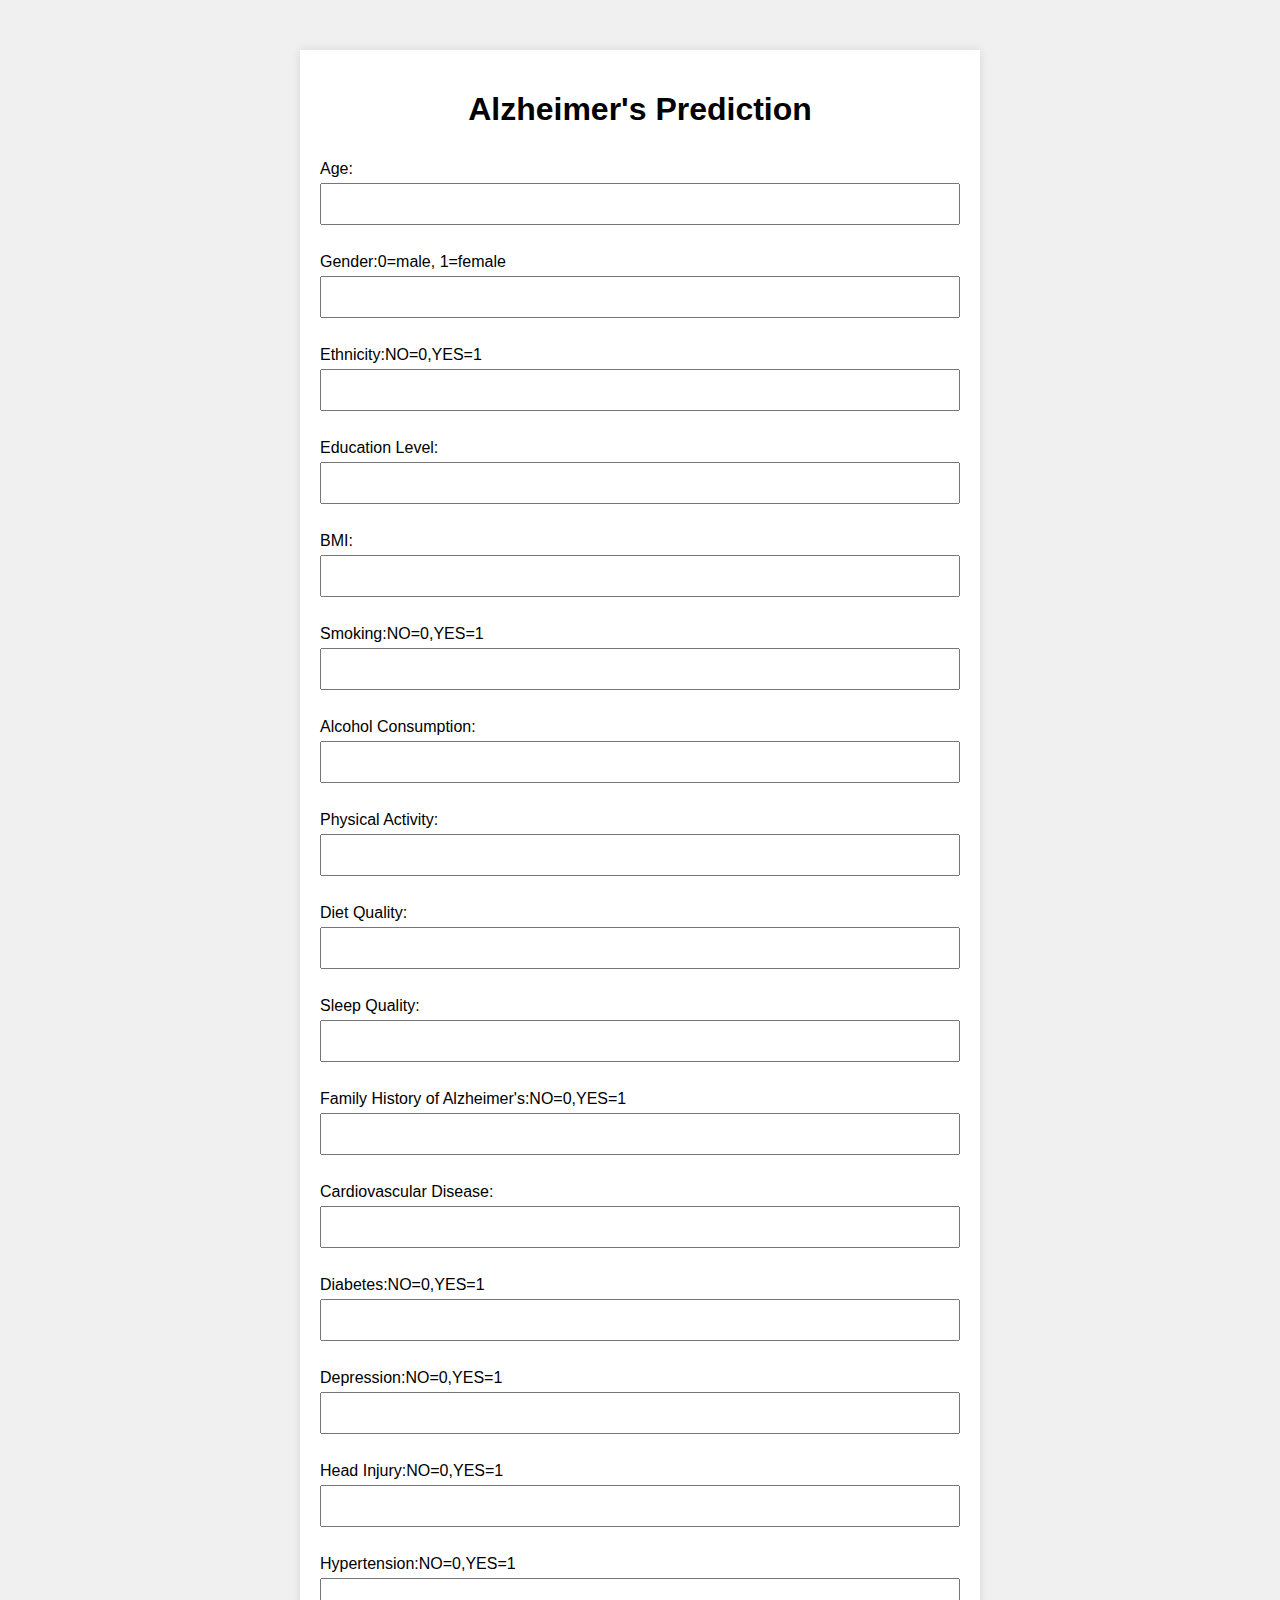
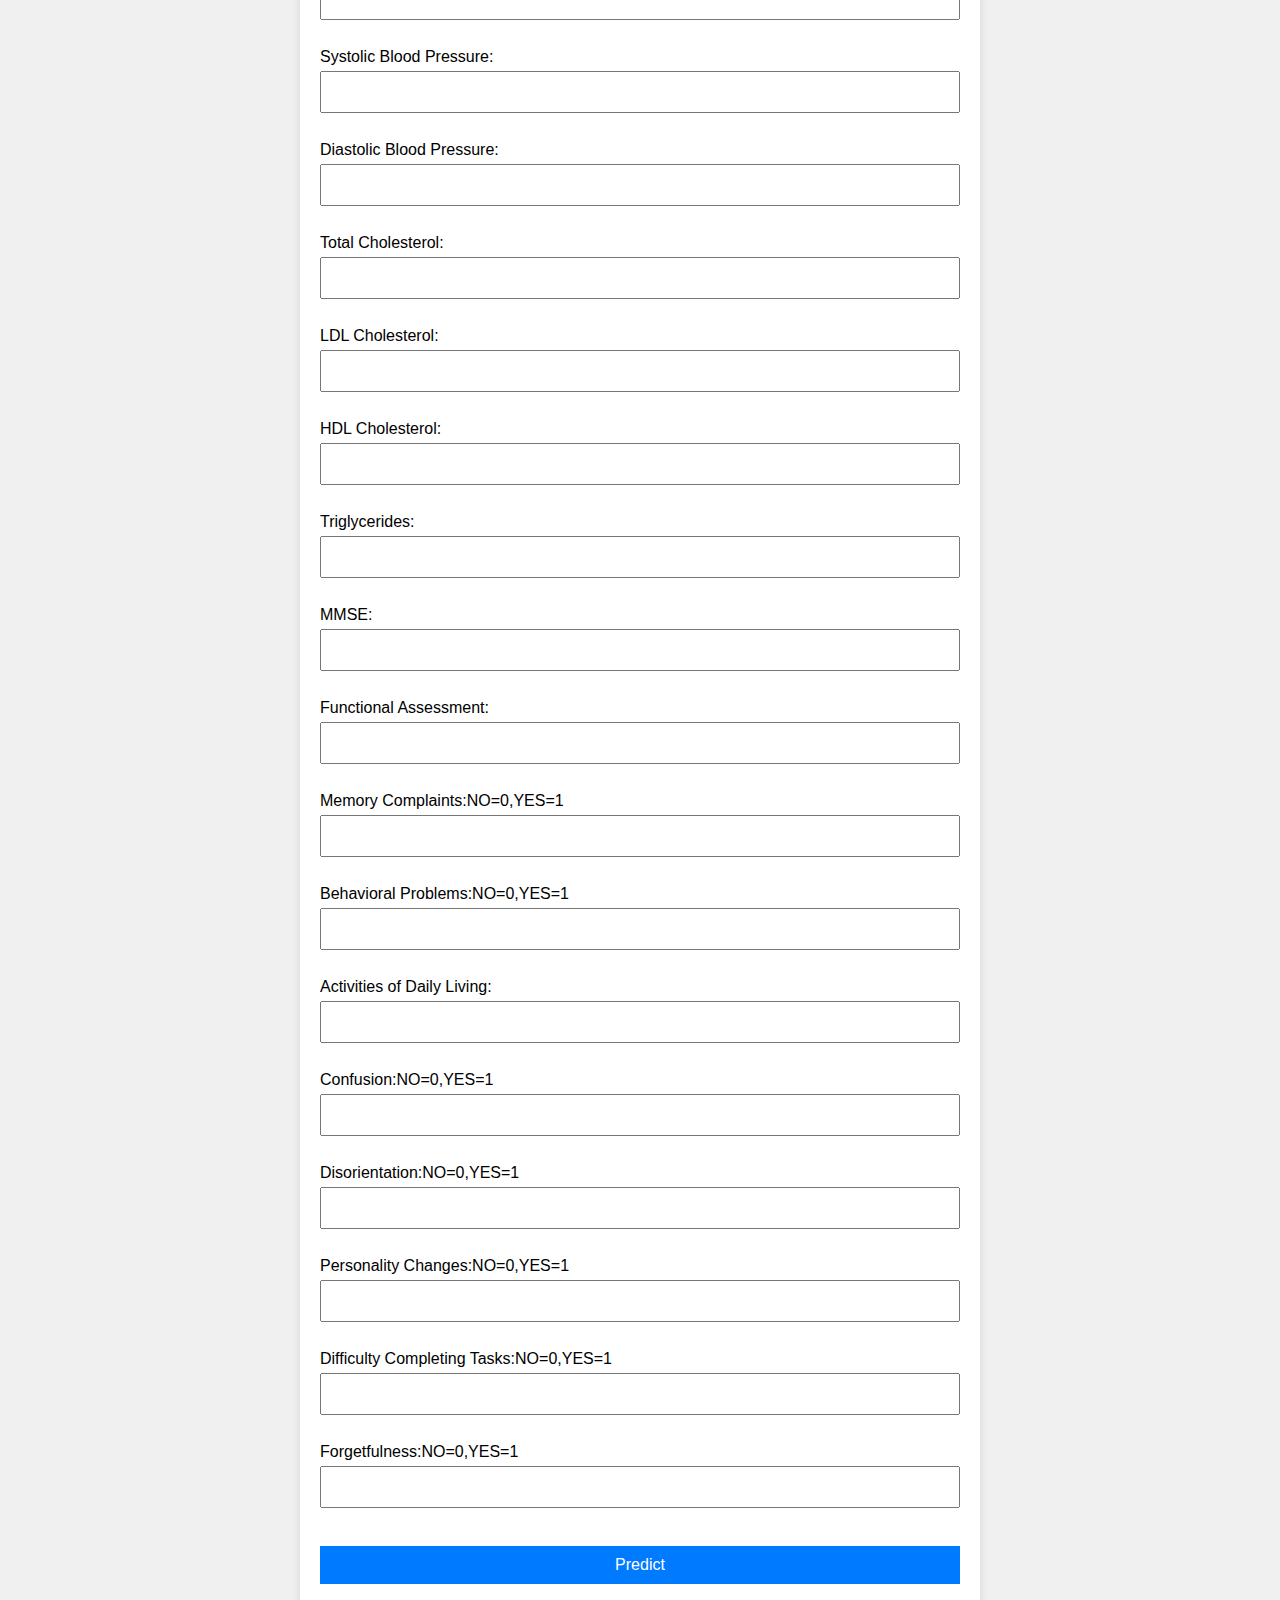
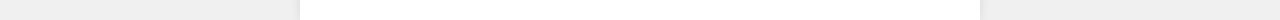
<file: templates/index.html>
<!DOCTYPE html>
<html lang="en">
<head>
    <meta charset="UTF-8">
    <meta name="viewport" content="width=device-width, initial-scale=1.0">
    <title>Alzheimer's Prediction</title>
    <link rel="stylesheet" href="/static/style.css">
    <script src="/static/script.js" defer></script>
</head>
<body>
    <div class="container">
        <h1>Alzheimer's Prediction</h1>
        <form id="prediction-form">
            <label for="Age">Age:</label>
            <input type="number" name="Age" required><br>
            <label for="Gender">Gender:0=male, 1=female<br></label>
            <input type="number" name="Gender" required><br>
            
            <label for="Ethnicity">Ethnicity:NO=0,YES=1</label>
            <input type="number" name="Ethnicity" required><br>
            
            <label for="EducationLevel">Education Level:</label>
            <input type="number" name="EducationLevel" required><br>
            
            <label for="BMI">BMI:</label>
            <input type="number" name="BMI" required><br>
            
            <label for="Smoking">Smoking:NO=0,YES=1</label>
            <input type="number" name="Smoking" required><br>
            
            <label for="AlcoholConsumption">Alcohol Consumption:</label>
            <input type="number" name="AlcoholConsumption" required><br>
            
            <label for="PhysicalActivity">Physical Activity:</label>
            <input type="number" name="PhysicalActivity" required><br>
            
            <label for="DietQuality">Diet Quality:</label>
            <input type="number" name="DietQuality" required><br>
            
            <label for="SleepQuality">Sleep Quality:</label>
            <input type="number" name="SleepQuality" required><br>
            
            <label for="FamilyHistoryAlzheimers">Family History of Alzheimer's:NO=0,YES=1</label>
            <input type="number" name="FamilyHistoryAlzheimers" required><br>
            
            <label for="CardiovascularDisease">Cardiovascular Disease:</label>
            <input type="number" name="CardiovascularDisease" required><br>
            
            <label for="Diabetes">Diabetes:NO=0,YES=1</label>
            <input type="number" name="Diabetes" required><br>
            
            <label for="Depression">Depression:NO=0,YES=1</label>
            <input type="number" name="Depression" required><br>
            
            <label for="HeadInjury">Head Injury:NO=0,YES=1</label>
            <input type="number" name="HeadInjury" required><br>
            
            <label for="Hypertension">Hypertension:NO=0,YES=1</label>
            <input type="number" name="Hypertension" required><br>
            
            <label for="SystolicBP">Systolic Blood Pressure:</label>
            <input type="number" name="SystolicBP" required><br>
            
            <label for="DiastolicBP">Diastolic Blood Pressure:</label>
            <input type="number" name="DiastolicBP" required><br>
            
            <label for="CholesterolTotal">Total Cholesterol:</label>
            <input type="number" name="CholesterolTotal" required><br>
            
            <label for="CholesterolLDL">LDL Cholesterol:</label>
            <input type="number" name="CholesterolLDL" required><br>
            
            <label for="CholesterolHDL">HDL Cholesterol:</label>
            <input type="number" name="CholesterolHDL" required><br>
            
            <label for="CholesterolTriglycerides">Triglycerides:</label>
            <input type="number" name="CholesterolTriglycerides" required><br>
            
            <label for="MMSE">MMSE:</label>
            <input type="number" step="0.00001" name="MMSE" required><br>
            
            <label for="FunctionalAssessment">Functional Assessment:</label>
            <input type="number" name="FunctionalAssessment" required><br>
            
            <label for="MemoryComplaints">Memory Complaints:NO=0,YES=1</label>
            <input type="number" name="MemoryComplaints" required><br>
            
            <label for="BehavioralProblems">Behavioral Problems:NO=0,YES=1</label>
            <input type="number" name="BehavioralProblems" required><br>
            
            <label for="ADL">Activities of Daily Living:</label>
            <input type="number" name="ADL" required><br>
            
            <label for="Confusion">Confusion:NO=0,YES=1</label>
            <input type="number" name="Confusion" required><br>
            
            <label for="Disorientation">Disorientation:NO=0,YES=1</label>
            <input type="number" name="Disorientation" required><br>
            
            <label for="PersonalityChanges">Personality Changes:NO=0,YES=1</label>
            <input type="number" name="PersonalityChanges" required><br>
            
            <label for="DifficultyCompletingTasks">Difficulty Completing Tasks:NO=0,YES=1</label>
            <input type="number" name="DifficultyCompletingTasks" required><br>
            
            <label for="Forgetfulness">Forgetfulness:NO=0,YES=1</label>
            <input type="number" name="Forgetfulness" required><br>
            
            <button type="submit">Predict</button>
        </form>
        <div id="results">
            <p id="diagnosis"></p>
        </div>
    </div>
</body>
</html>
</file>
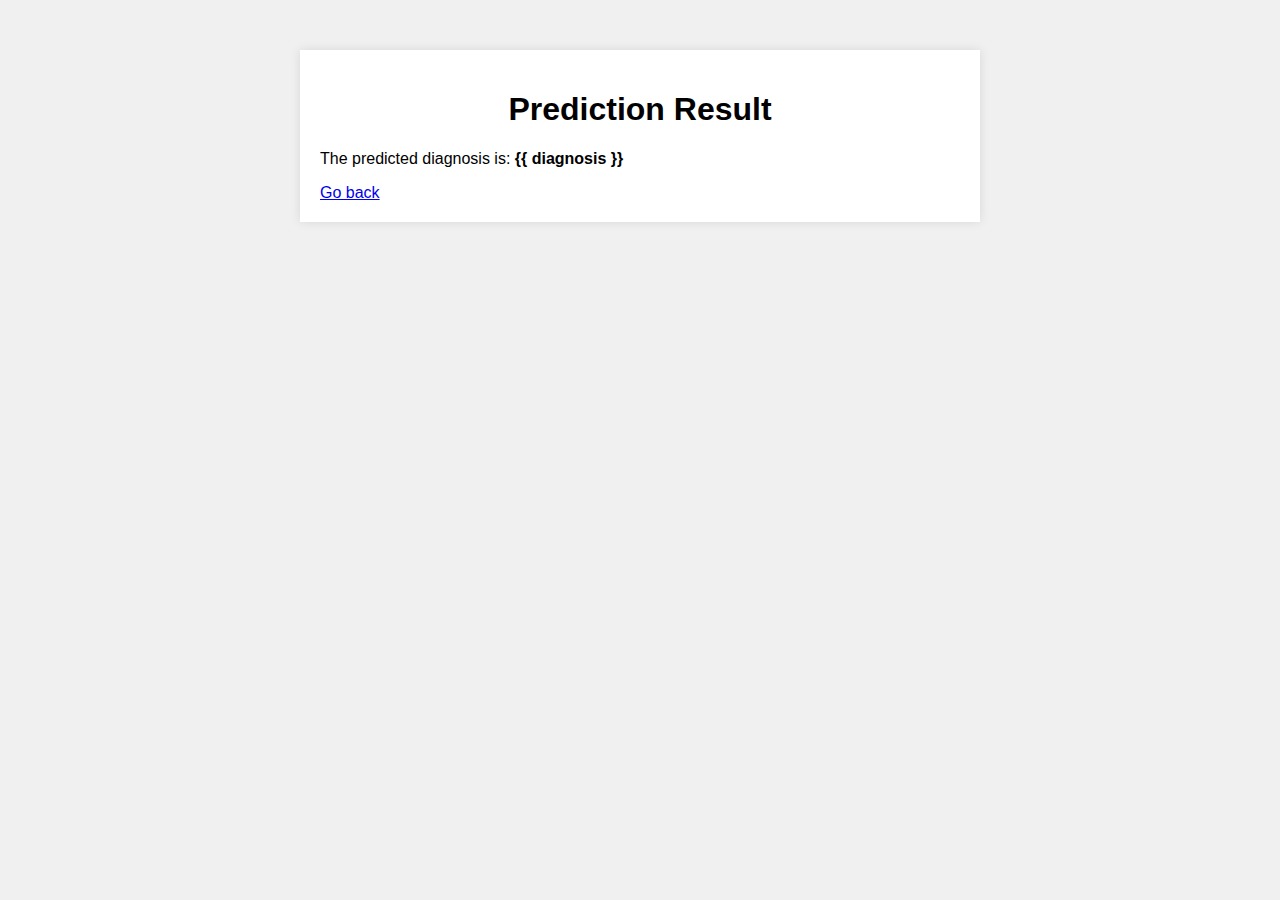
<file: templates/result.html>
<!DOCTYPE html>
<html lang="en">
<head>
    <meta charset="UTF-8">
    <meta name="viewport" content="width=device-width, initial-scale=1.0">
    <title>Prediction Result</title>
    <link rel="stylesheet" href="/static/style.css">
</head>
<body>
    <div class="container">
        <h1>Prediction Result</h1>
        <p>The predicted diagnosis is: <strong>{{ diagnosis }}</strong></p>
        <a href="/">Go back</a>
    </div>
</body>
</html>
</file>
<file: static/style.css>
body {
    font-family: Arial, sans-serif;
    background-color: #f0f0f0;
    margin: 0;
    padding: 0;
}

.container {
    width: 50%;
    margin: 0 auto;
    background-color: #fff;
    padding: 20px;
    box-shadow: 0 0 10px rgba(0, 0, 0, 0.1);
    margin-top: 50px;
}

h1 {
    text-align: center;
}

form {
    display: flex;
    flex-direction: column;
}

label {
    margin-top: 10px;
}

input {
    padding: 10px;
    margin-top: 5px;
    font-size: 16px;
}

button {
    margin-top: 20px;
    padding: 10px;
    font-size: 16px;
    background-color: #007BFF;
    color: white;
    border: none;
    cursor: pointer;
}

button:hover {
    background-color: #0056b3;
}
</file>
